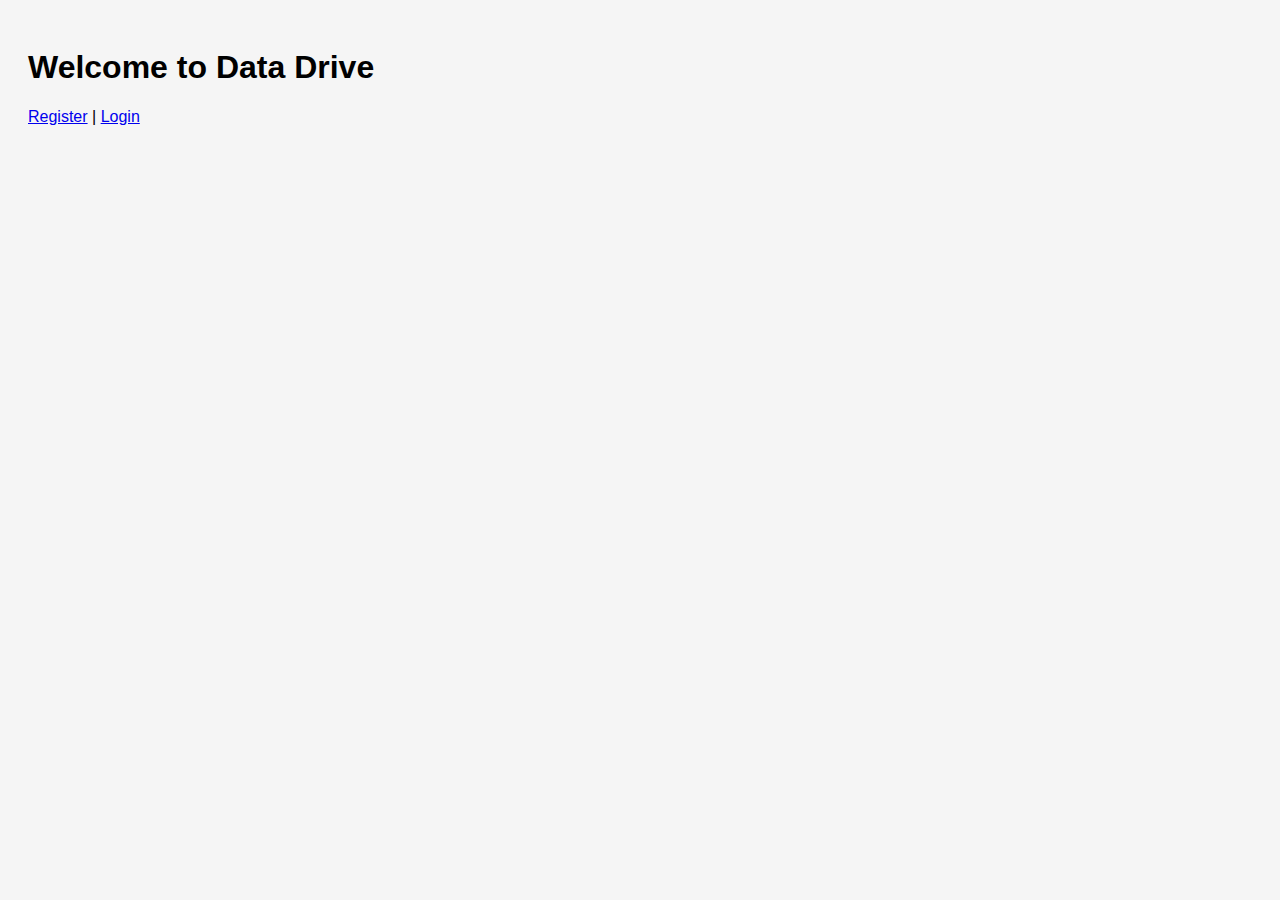
<file: templates/index.html>
<!DOCTYPE html>
<html>
<head>
  <title>Data Drive</title>
  <link rel="stylesheet" href="/static/style.css">
</head>
<body>
  <h1>Welcome to Data Drive</h1>
  <a href="/register">Register</a> | <a href="/login">Login</a>
</body>
</html>
</file>
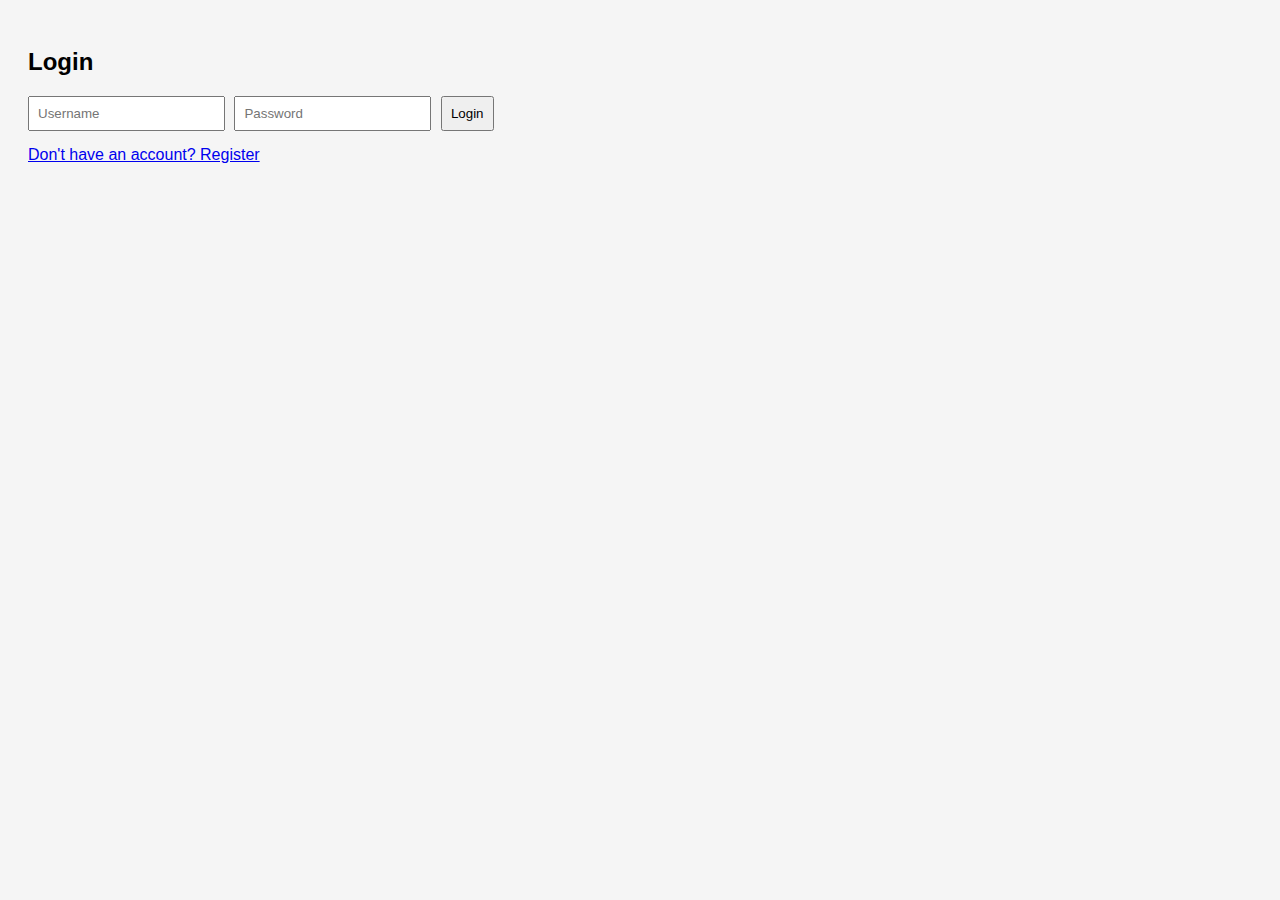
<file: templates/login.html>
<!DOCTYPE html>
<html>
<head><title>Login</title><link rel="stylesheet" href="/static/style.css"></head>
<body>
  <h2>Login</h2>
  <form action="/login" method="POST">
    <input name="username" placeholder="Username" required>
    <input type="password" name="password" placeholder="Password" required>
    <button type="submit">Login</button>
  </form>
  <a href="/register">Don't have an account? Register</a>
</body>
</html>
</file>
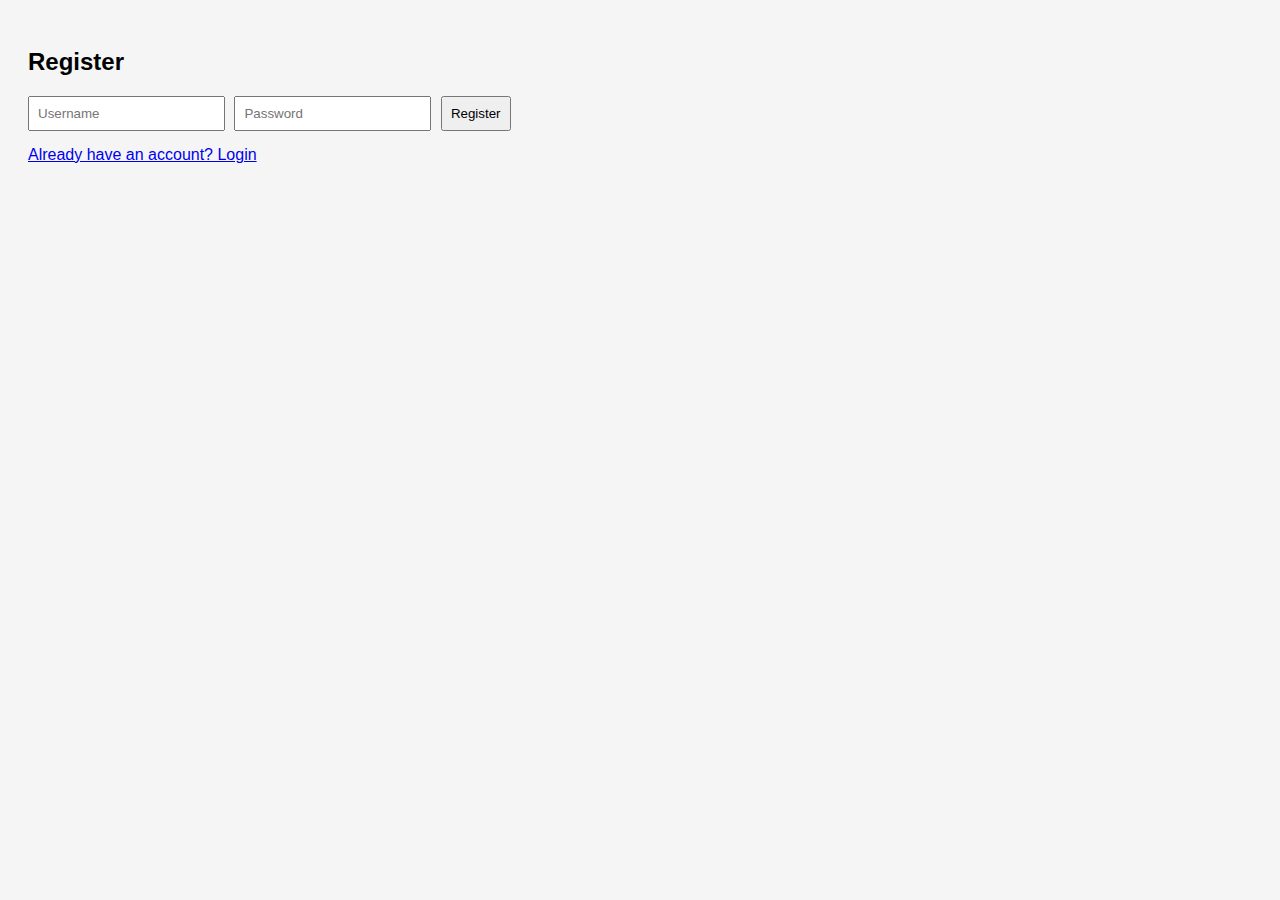
<file: templates/register.html>
<!DOCTYPE html>
<html>
<head><title>Register</title><link rel="stylesheet" href="/static/style.css"></head>
<body>
  <h2>Register</h2>
  <form action="/register" method="POST">
    <input name="username" placeholder="Username" required>
    <input type="password" name="password" placeholder="Password" required>
    <button type="submit">Register</button>
  </form>
  <a href="/login">Already have an account? Login</a>
</body>
</html>
</file>
<file: static/style.css>
body {
    font-family: Arial, sans-serif;
    padding: 20px;
    background: #f5f5f5;
  }
  
  form {
    margin: 10px 0;
  }
  
  input, select, button {
    padding: 8px;
    margin-right: 5px;
    margin-bottom: 5px;
  }
  
  button {
    cursor: pointer;
  }
</file>
